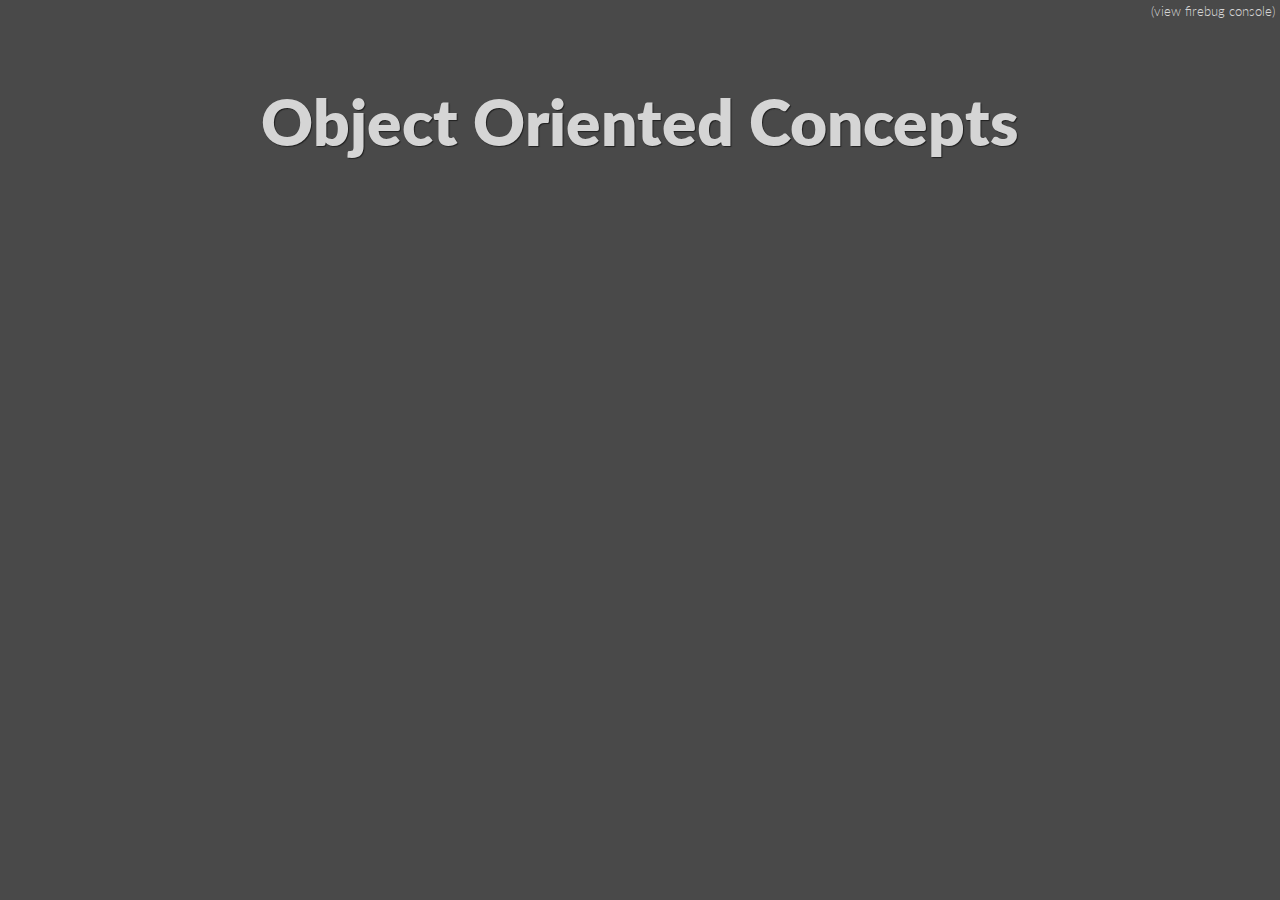
<file: lu2/index.html>
<!DOCTYPE html>
<html>
<head>
    <title>Objects</title>
    <link href='http://fonts.googleapis.com/css?family=Lato:300,400,700' rel='stylesheet' type='text/css'>
    <link rel="stylesheet" href="css/lu2.css"/>
    <script src="js/jquery.js"></script>
    <!-- <script type="text/javascript" src='js/test.js'></script> -->
    <!-- <script type="text/javascript" src='js/example1.js'></script> -->
    <script type="text/javascript" src='js/example2.js'></script>
    <script>
        $(document).ready(
               function(){
                   console.log('test');
               }
        );
    </script>
    <!-- <script type="text/javascript" src='js/example3.js'></script> -->

</head>
<body>
<div id='print_to_console'> (view firebug console) <br/>
</div>
<div class="center">Object Oriented Concepts</div>
</body>
</html>
</file>
<file: lu2/css/lu2.css>
body {
    margin: 0;
    padding: 0;
    background-color: #494949;
    color: #d5d5d5;
    font: 300 100% Lato;
}



#print_to_console {
    text-align: right;
    font-size: 0.8em;
    padding: 0.2em 0.4em 0 0;
}

div.center{
    text-align: center;
    font-size: 4em;
    padding: 1em 0 1em 0;
    text-shadow: 1px 1px 1px #212121;
    font-weight: 800;
}
</file>
